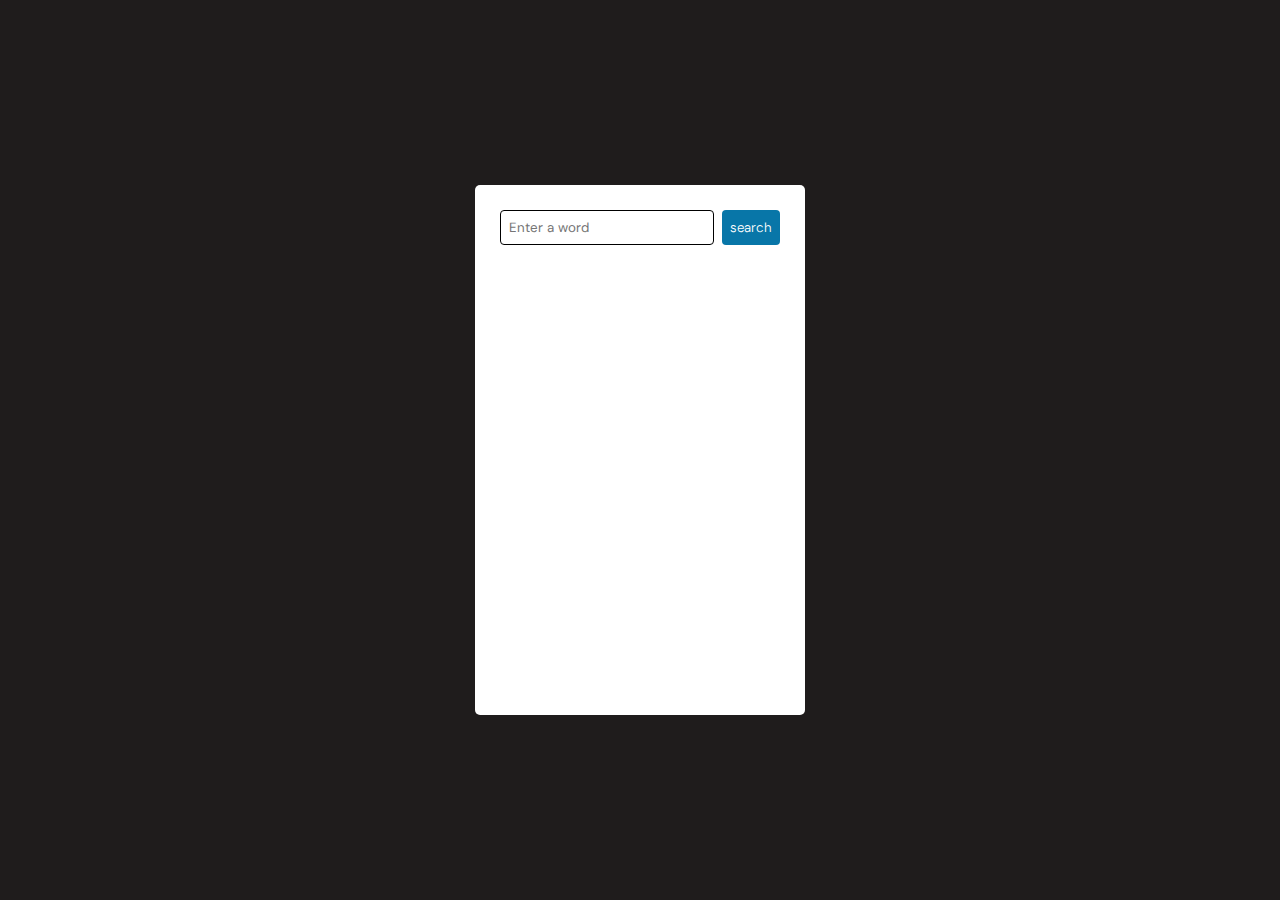
<file: project 1/index.html>
<!DOCTYPE html>
<html lang="en">
    <head>
        <meta charset="UTF-8" />
        <link rel="icon" href="./images//book-2-24.ico" type="image/">
        <meta name="viewport" content="width=device-width,initial-scale=1.0" />
        <link rel="stylesheet" href="index.css" />
        <title>Dictionary with Api call</title>
    </head>

    <body>
        <div class="container-div">
            <div class="search-div">
                <input
                    type="text"
                    id="input"
                    class="search-box"
                    placeholder="Enter a word"
                />
                <input
                    type="submit"
                    value="search"
                    id="submit"
                    class="search-btn"
                />
            </div>

            <div class="main-div js-container-div">
                <div>
                    <img id="playBtn" class="play-button" />
                    <audio id="myAudio"></audio>
                </div>

                <div class="word-div js-word-div"></div>
                <h5 id="example"></h5>

                <div class="flex-div js-flex-div">
                    <div id="synonyms-div" class="syn"></div>
                    <div id="antonyms-div" class="ant"></div>
                </div>
            </div>
        </div>

        <script src="index.js"></script>
    </body>
</html>
</file>
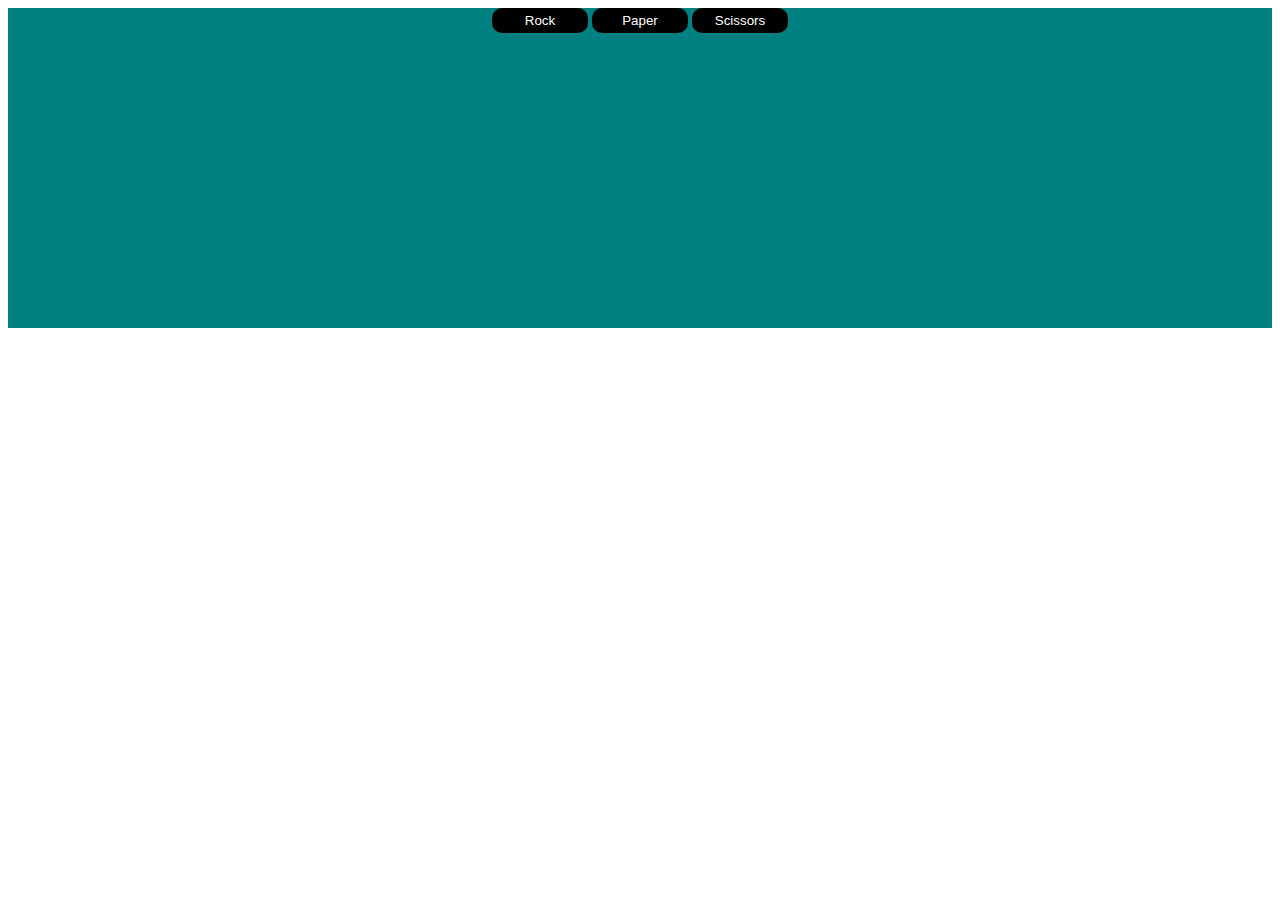
<file: project 7/index.html>
<!DOCTYPE html>
<html lang="en">
<head>
  <meta charset="UTF-8">
  <meta name="viewport" content="width=device-width, initial-scale=1.0">
  <link rel="stylesheet" href="style.css">
  <title>Rock Paper & Scissors Game</title>
</head>
<body>
  <div class="container">
    <button class="btn js-rock" id="rock">Rock</button>
    <button class="btn js-paper" id="paper">Paper</button>
    <button class="btn js-scissors" id="scissors">Scissors</button>

    <div class="">
      <div class="user-pick" id="player-choice"></div>
      <div class="computer-pick" id="computer-choice"></div>
      <span class="result" id="result"></span>
    </div>
  </div>

  <script src="script.js"></script>
</body>
</html>
</file>
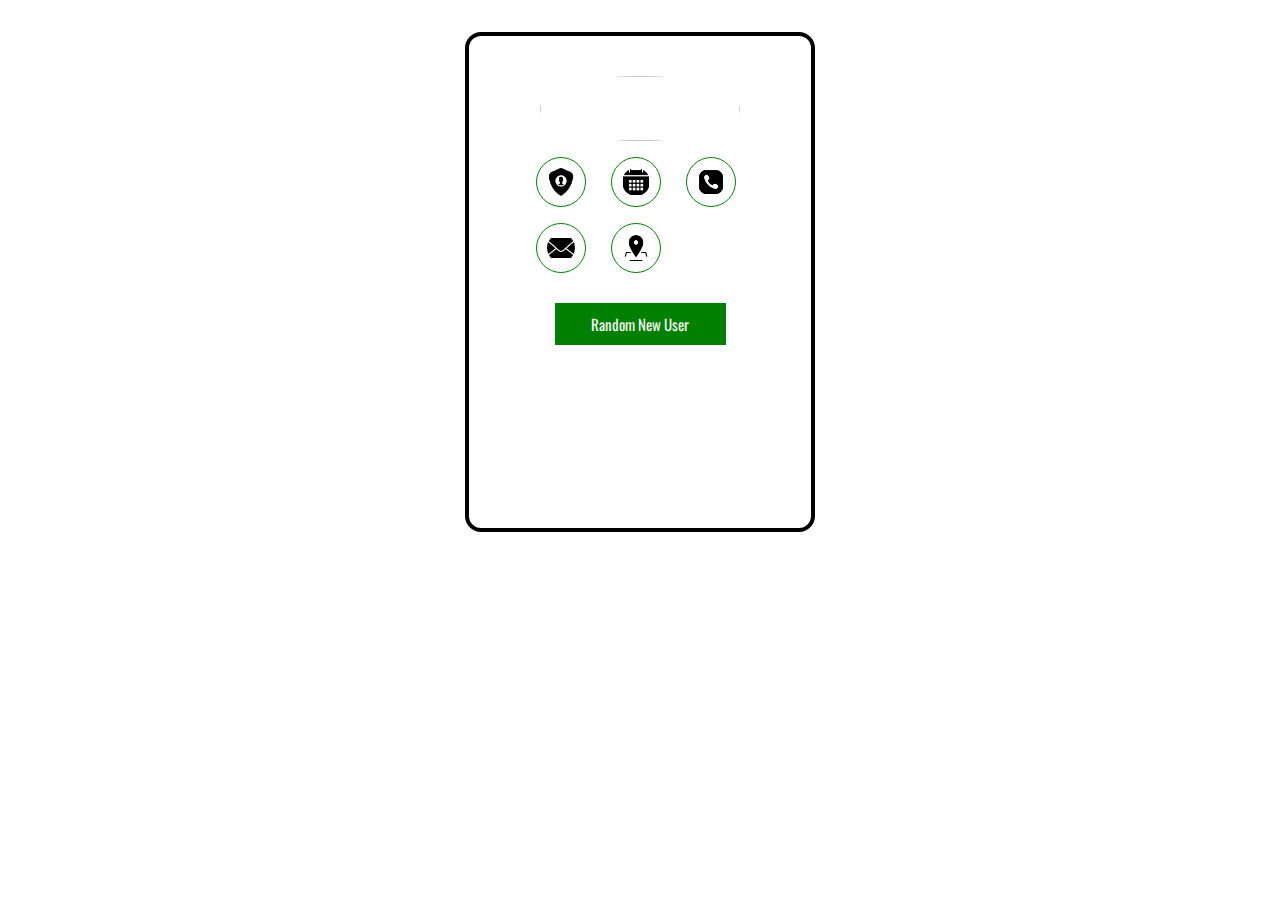
<file: project 2/randomgenerator.html>
<!DOCTYPE html>
<html lang="en">

<head>
  <meta charset="UTF-8">
  <meta name="viewport" content="width=device-width, initial-scale=1.0">
  <title>Random User Generator with API</title>
  <link rel="stylesheet" href="randomgenerator.css">
  <link rel="preconnect" href="https://fonts.googleapis.com">
  <link rel="preconnect" href="https://fonts.gstatic.com" crossorigin>
  <link href="https://fonts.googleapis.com/css2?family=Oswald:wght@200;300;400;500;600;700&display=swap"
    rel="stylesheet">
</head>

<body>

 <div class="main-container">
  <div class="user-container">
    <div class="user-display-div">
      <img id="user-display-picture" class="user-display-picture">
    </div>
    <h3 id="user-name" class="user-name"></h3>
    <div class="user-other-info">
      <img src="images/icons8-user-shield-50.png" id="user-personal">
      <img src="images/icons8-date-50.png" id="user-dob">
      <img src="images/icons8-phone-50.png" id="user-contact">
      <img src="images/icons8-letter-50.png" id="user-email">
      <img src="images/icons8-address-50.png" id="user-location">
      <div class="pop-up" id="pop-up-div">
  
      </div>
    </div>
  
    <button id="new-user-btn" class="new-user-btn">Random New User</button>
  </div>

 </div>


  <script src="randomgenerator.js"></script>
</body>

</html>
</file>
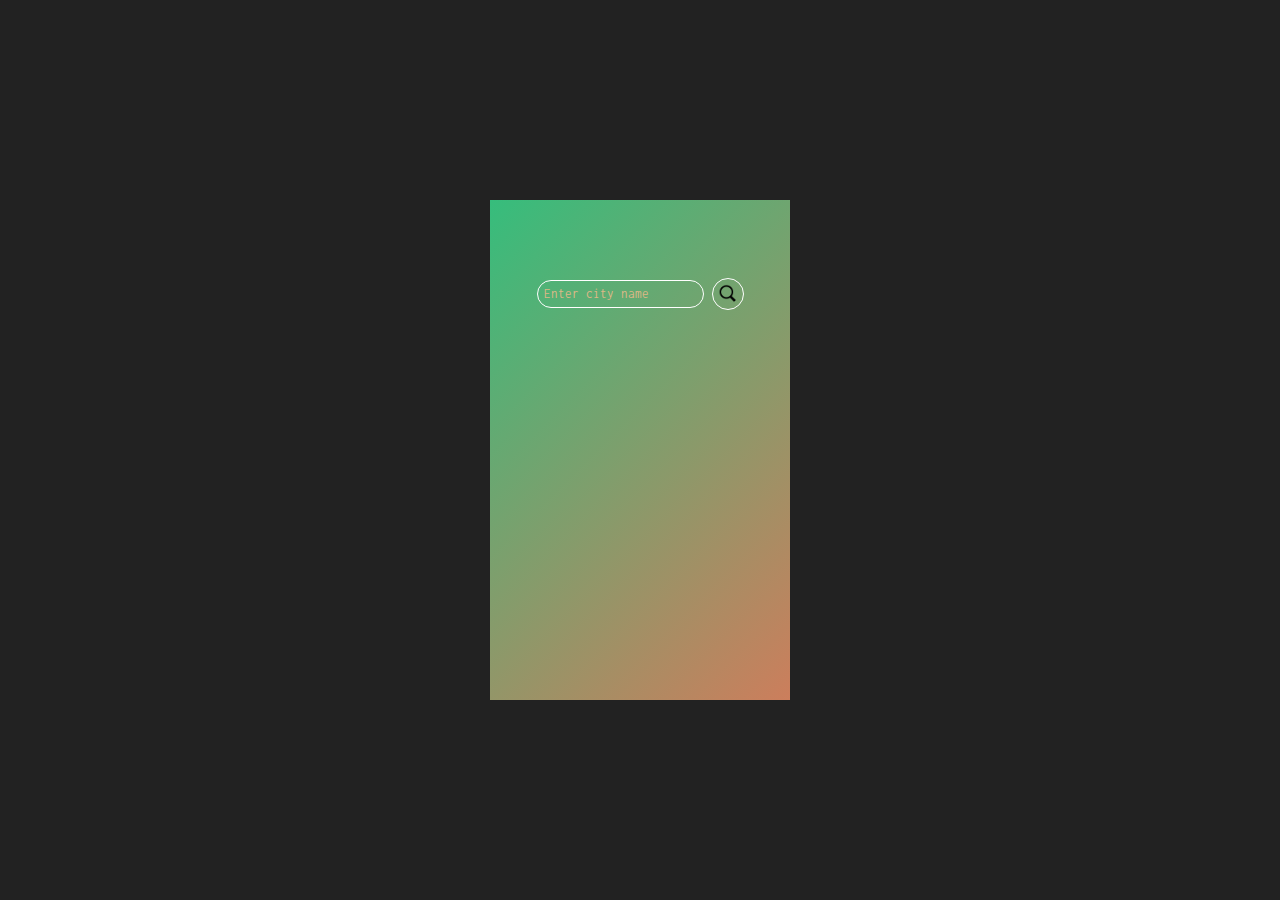
<file: project 3/animalAPI.html>
<!DOCTYPE html>
<html lang="en">

<head>
  <meta charset="UTF-8">
  <meta name="viewport" content="width=device-width, initial-scale=1.0">
  <title>animal with api</title>
  <link rel="stylesheet" href="animalAPI.css">
  <link rel="preconnect" href="https://fonts.googleapis.com">
  <link rel="preconnect" href="https://fonts.gstatic.com" crossorigin>
  <link href="https://fonts.googleapis.com/css2?family=Inconsolata:wght@200;300;400;500;600;700;800;900&display=swap"
    rel="stylesheet">
</head>

<body>
  <div class="container">
    <div class="search-div">
      <input type="text" id="searchBox" placeholder="Enter city name">
      <img src="images/icons8-search-50.png" id="search-btn">
    </div>
    <div class="main-div" id="mainDiv">
      <!--content here is generated in javascript-->
    </div>
    <div class="wind-div">
      <div id="humidity-div">
        <!--content here is generated in javascript-->
      </div>
      <div id="wind-speed-div">
        <!--content here is generated in javascript-->
      </div>
    </div>
  </div>

  <script src="animalAPI.js"></script>
</body>

</html>
</file>
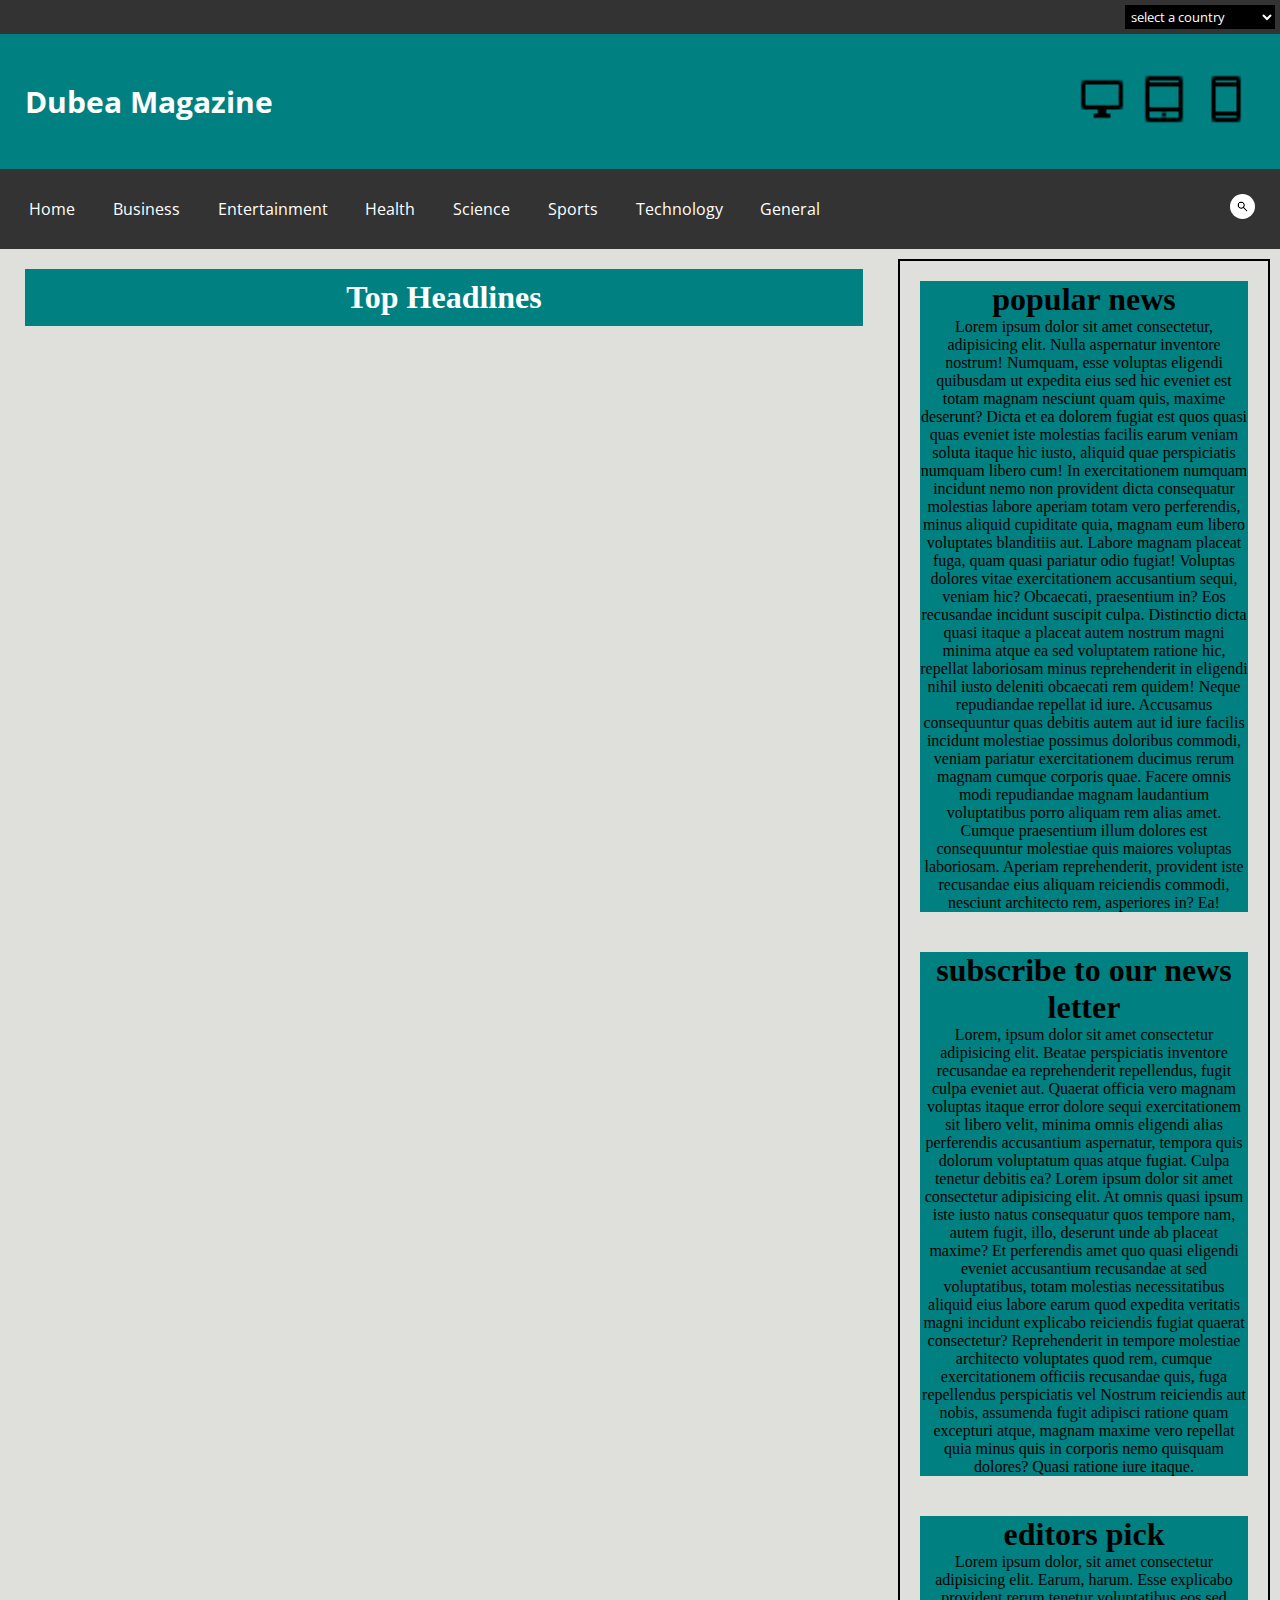
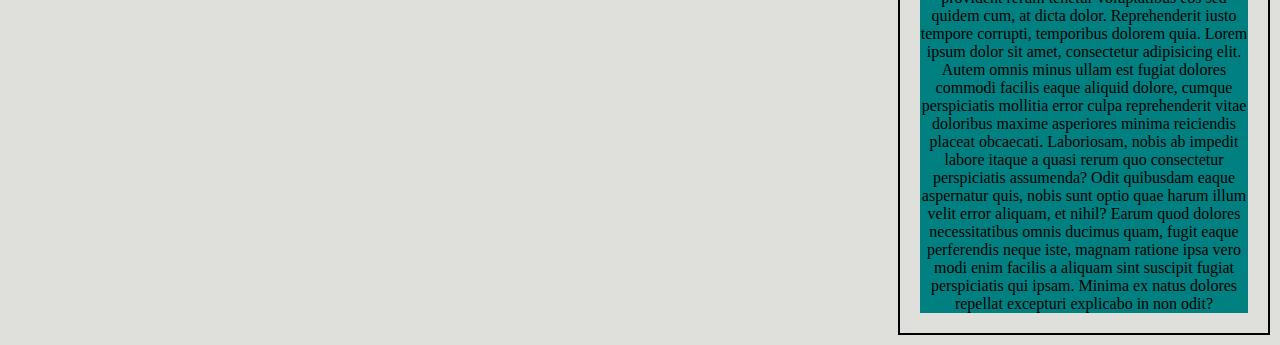
<file: project 5/footballAPI.html>
<!DOCTYPE html>
<html lang="en">

<head>
  <meta charset="UTF-8" />
  <meta name="viewport" content="width=device-width, initial-scale=1.0" />
  <link rel="stylesheet" href="footballAPI.css" />
  <title>Dubea News</title>
</head>

<body onload="fetchNews(undefined)">
  <!-- -->
  <div class="select-div">
    <select class="pick-country" id="selectOptionDiv">
      <!-- the select options are generated in javascript -->
    </select>
  </div>

  <header class="header">
    <h1><a href="">Dubea Magazine</a></h1>
    <div class="images-div" id="view-type">
      <!-- images div -->
      <img src="images/desktop.png" title="desktop" class="tooltip" />
      <img src="images/tablet.png" title="tablet" class="tooltip" />
      <img src="images/smartphone.png" title="mobile" class="tooltip" />
    </div>
  </header>

  <div class="news-div">
    <div class="category-div">
      <p onclick="fetchNews(undefined)">Home</p>
      <p onclick="fetchNews(fetchNewsByCategory(undefined,'business'))">
        Business
      </p>
      <p onclick="fetchNews(fetchNewsByCategory(undefined,'entertainment'))">
        Entertainment
      </p>
      <p onclick="fetchNews(fetchNewsByCategory(undefined,'health'))">
        Health
      </p>
      <p onclick="fetchNews(fetchNewsByCategory(undefined,'science'))">
        Science
      </p>
      <p onclick="fetchNews(fetchNewsByCategory(undefined,'sports'))">
        Sports
      </p>
      <p onclick="fetchNews(fetchNewsByCategory(undefined,'technology'))">
        Technology
      </p>
      <p onclick="fetchNews(fetchNewsByCategory(undefined,'general'))">
        General
      </p>
    </div>

    <div class="search-box-div">
      <input type="text" placeholder="Search..." autocomplete="on" class="hide" id="search" />
      <img src="images/search.png" id="search-close-btn" />
    </div>
  </div>

  <main class="main-div">
    <section class="section-div">
      <h1 id="displayCategoryHeader">Top Headlines</h1>
      <div class="main-content-div" id="newsArticleDiv"></div>
    </section>

    <aside class="aside-section">
      <div class="box one">
        <h1>popular news</h1>
        <p>
          Lorem ipsum dolor sit amet consectetur, adipisicing elit. Nulla
          aspernatur inventore nostrum! Numquam, esse voluptas eligendi
          quibusdam ut expedita eius sed hic eveniet est totam magnam nesciunt
          quam quis, maxime deserunt? Dicta et ea dolorem fugiat est quos
          quasi quas eveniet iste molestias facilis earum veniam soluta itaque
          hic iusto, aliquid quae perspiciatis numquam libero cum! In
          exercitationem numquam incidunt nemo non provident dicta consequatur
          molestias labore aperiam totam vero perferendis, minus aliquid
          cupiditate quia, magnam eum libero voluptates blanditiis aut. Labore
          magnam placeat fuga, quam quasi pariatur odio fugiat! Voluptas
          dolores vitae exercitationem accusantium sequi, veniam hic?
          Obcaecati, praesentium in? Eos recusandae incidunt suscipit culpa.
          Distinctio dicta quasi itaque a placeat autem nostrum magni minima
          atque ea sed voluptatem ratione hic, repellat laboriosam minus
          reprehenderit in eligendi nihil iusto deleniti obcaecati rem quidem!
          Neque repudiandae repellat id iure. Accusamus consequuntur quas
          debitis autem aut id iure facilis incidunt molestiae possimus
          doloribus commodi, veniam pariatur exercitationem ducimus rerum
          magnam cumque corporis quae. Facere omnis modi repudiandae magnam
          laudantium voluptatibus porro aliquam rem alias amet. Cumque
          praesentium illum dolores est consequuntur molestiae quis maiores
          voluptas laboriosam. Aperiam reprehenderit, provident iste
          recusandae eius aliquam reiciendis commodi, nesciunt architecto rem,
          asperiores in? Ea!
        </p>
      </div>
      <div class="box two">
        <h1>subscribe to our news letter</h1>
        <p>
          Lorem, ipsum dolor sit amet consectetur adipisicing elit. Beatae
          perspiciatis inventore recusandae ea reprehenderit repellendus,
          fugit culpa eveniet aut. Quaerat officia vero magnam voluptas itaque
          error dolore sequi exercitationem sit libero velit, minima omnis
          eligendi alias perferendis accusantium aspernatur, tempora quis
          dolorum voluptatum quas atque fugiat. Culpa tenetur debitis ea?
          Lorem ipsum dolor sit amet consectetur adipisicing elit. At omnis
          quasi ipsum iste iusto natus consequatur quos tempore nam, autem
          fugit, illo, deserunt unde ab placeat maxime? Et perferendis amet
          quo quasi eligendi eveniet accusantium recusandae at sed
          voluptatibus, totam molestias necessitatibus aliquid eius labore
          earum quod expedita veritatis magni incidunt explicabo reiciendis
          fugiat quaerat consectetur? Reprehenderit in tempore molestiae
          architecto voluptates quod rem, cumque exercitationem officiis
          recusandae quis, fuga repellendus perspiciatis vel Nostrum
          reiciendis aut nobis, assumenda fugit adipisci ratione quam
          excepturi atque, magnam maxime vero repellat quia minus quis in
          corporis nemo quisquam dolores? Quasi ratione iure itaque.
        </p>
      </div>
      <div class="box three">
        <h1>editors pick</h1>
        <p>
          Lorem ipsum dolor, sit amet consectetur adipisicing elit. Earum,
          harum. Esse explicabo provident rerum tenetur voluptatibus eos sed
          quidem cum, at dicta dolor. Reprehenderit iusto tempore corrupti,
          temporibus dolorem quia. Lorem ipsum dolor sit amet, consectetur
          adipisicing elit. Autem omnis minus ullam est fugiat dolores commodi
          facilis eaque aliquid dolore, cumque perspiciatis mollitia error
          culpa reprehenderit vitae doloribus maxime asperiores minima
          reiciendis placeat obcaecati. Laboriosam, nobis ab impedit labore
          itaque a quasi rerum quo consectetur perspiciatis assumenda? Odit
          quibusdam eaque aspernatur quis, nobis sunt optio quae harum illum
          velit error aliquam, et nihil? Earum quod dolores necessitatibus
          omnis ducimus quam, fugit eaque perferendis neque iste, magnam
          ratione ipsa vero modi enim facilis a aliquam sint suscipit fugiat
          perspiciatis qui ipsam. Minima ex natus dolores repellat excepturi
          explicabo in non odit?
        </p>
      </div>
    </aside>
    <!-- <aside>POPULAR ARTICLES</aside> -->
  </main>

  <footer></footer>

  <script src="footballAPI.js"></script>
</body>

</html>
</file>
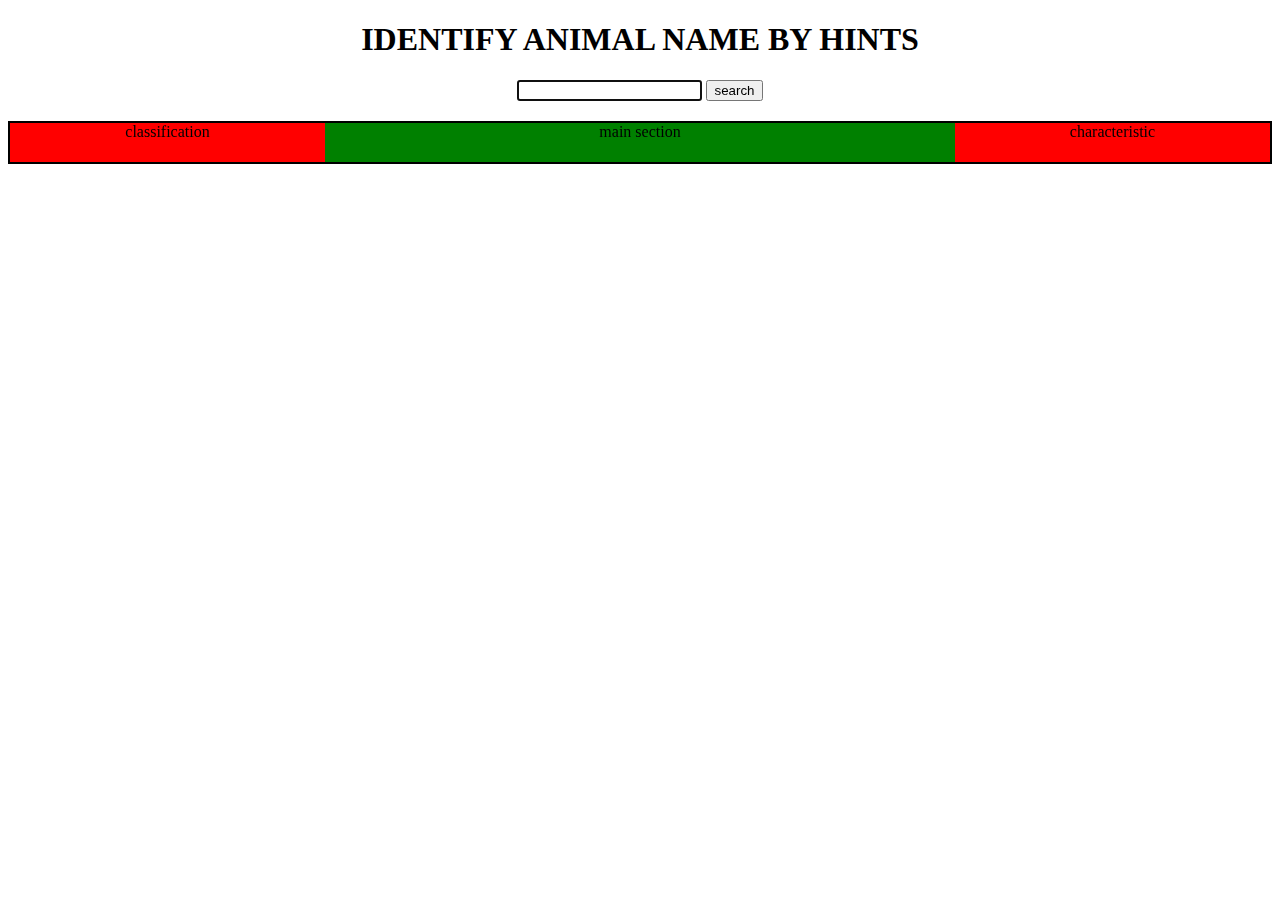
<file: project 6/animalsApp.html>
<!DOCTYPE html>
<html lang="en">

<head>
  <meta charset="UTF-8">
  <meta name="viewport" content="width=device-width, initial-scale=1.0">
  <link rel="stylesheet" href="animalsApp.css">
  <title>Animals Domain</title>
</head>

<body>
  <header>
      <h1>IDENTIFY ANIMAL NAME BY HINTS</h1>
      <div class="search-div">
        <input type="text" id="searchBox" autocomplete="on" autofocus>
        <button id="searchBtn">search</button>
      </div>
      <div class="hint-div">
        <div id="displayHint"></div>
        <div id="hintButtonDiv"></div>
        <div id="selectDiv"></div>
      </div>
  </header>


  <main class="main-section-div">
    <section>classification
      <div id="taxonomyDiv"></div>
    </section>


    <section>main section
      <div id="optionsDiv" class="option-div"></div>
      <h1 id="header"></h1>
    </section>


    <section>characteristic
      <div id="characteristicsDiv"></div>
    </section>
  </main>

  <!-- <div class="container">
    <h4 id="category"></h4> 
  </div> -->

  <script src="animalsAPP.js"></script>
</body>

</html>
</file>
<file: project 1/index.css>
@import url('https://fonts.googleapis.com/css2?family=DM+Sans:ital,opsz,wght@0,9..40,100..1000;1,9..40,100..1000&display=swap');



body {
  padding: 0;
  margin: 0;
  box-sizing: border-box;
  color: #000000;
  font-family: "DM Sans", sans-serif;
  background: #1f1c1c;
}

.container-div {
  background: white;
  height: 500px;
  overflow: auto;
  width: 300px;
  position: absolute;
  top: 50%;
  left: 50%;
  transform: translate(-50%, -50%);
  padding: 15px;
  border-radius: 5px;
}

.word-div h1 {
  font-size: 30px;
  margin-bottom: 0;
}

.word-div h2 {
  color:cornflowerblue;
  font-size: 15px;
  margin-top: 10px;
  margin-bottom: 0;
}

.word-div h3 {
  font-weight: 400;
  color: rgb(45, 43, 43);
  margin-top: 10px;
  margin-bottom: 0;
}

.word-div h4 {
  font-style: italic;
  font-weight: 500;
  color: rgb(45, 43, 43);
  margin-top: 10px;
  margin-bottom: 0;
}

.word-div h5 {
  margin-top: 10px;
  margin-bottom: 0;
}

.search-div {
  padding: 10px;
  display: flex;
  justify-content: center;
}

.search-box {
  padding: 8px;
  border-radius: 4px;
  border: 1px solid ;
  font-family: inherit;
  width: 50vw;
  margin-right: 8px;
}

.search-btn {
  padding: 8px;
  border-radius: 4px;
  border: none;
  font-family: inherit;
  font-weight: 300;
  background: rgb(8, 118, 168);
  cursor: pointer;
  color: white;
}

.play-button {
  width: 30px;
  border-radius: 50%;
  cursor: pointer;
  position: absolute;
  right: 10px;
}

.flex-div {
  display: grid;
  grid-template-columns: 1fr 1fr;
  gap: 10px;
}

.syn,
.ant {
  text-align: start;
}

.para-el {
  color: rgba(46, 27, 27, 0.611);
  cursor: pointer;
  display: flex;
  font-weight: 400;
  letter-spacing: .5px;
  word-spacing: .5px;
  font-size: 14px;
}

.para-el:hover {
  color: rgb(8, 118, 168);
  transition: 300 ease-in-out;
}
</file>
<file: project 7/style.css>
.btn {
  padding: 5px 15px;
  cursor: pointer; 
  background: #000;
  color: #fff;
  width: 6rem;
  border: none;
  border-radius: 10px;
}
.container {
  background-color: teal;
  text-align: center;
  height: 20rem;
}
</file>
<file: project 2/randomgenerator.css>
* {
  margin: 0;
  padding: 0;
  box-sizing: border-box;
  font-family: 'Oswald', sans-serif;
}
.main-container {
  display: flex;
  align-items: center;
  justify-content: center;
  align-content: center;
  margin-top: 2rem;
}
.user-container {
  background: white;
  border: 4px solid black;
  border-radius: 1rem;
  height: 500px;
  width: 350px;
  display: flex;
  flex-direction: column;
  align-items: center;
}

.user-display-div {
  display: flex;
  padding: 40px;
  justify-content: center;
}

.user-display-picture {
  width: 200px;
  /*border: .1px solid green;*/
  border-radius: 50%;
  margin-bottom: -65px;
}

.user-other-info {
  /*background-color: white;*/
  width: 50%;
  padding: 10px;
  display: grid;
  grid-template-columns: 60px 60px 60px;
  grid-gap: 15px;
  align-items: center;
  justify-content: center;
}

.user-other-info img {
  width: 50px;
  border: .5px solid green;
  padding: 10px;
  border-radius: 50%;
  margin: .5px;
  cursor: pointer;
}

.user-name {
  text-align: center;
  margin-top: 30px;
  color: black;
  font-weight: 600;
  font-size: 30px;
}

.new-user-btn {
  border: none;
  font-family: inherit;
  padding: 10px;
  width: 50%;
  margin-top: 20px;
  background-color: green;
  color: whitesmoke;
  font-weight: 400;
  font-size: 15px;
  cursor: pointer;
  outline: none;
}

.pop-up {
  width: 300px;
  padding: 15px;
  background: linear-gradient(135deg, #000, gray, gray, #000);
  position: absolute;
  top: 50%;
  left: 50%;
  transform: translate(-50%, -50%) scale(0.1);
  text-align: center;
  visibility: hidden;
  transition: transform 0.4s, top 0.4s;
  color: #000;
  font-family: Verdana, Geneva, Tahoma, sans-serif;
}

.open-pop-up {
  visibility: visible;
  transform: translate(-50%, -50%) scale(1);
}

.close-btn {
  padding: 2px 8px;
  background: rgb(155, 141, 141);
  border: none;
  color: red;
  margin-top: 10px;
  font-family: initial;
  font-weight: 700;
  cursor: pointer;
}
</file>
<file: project 3/animalAPI.css>
* {
  color: white;
  font-family: 'Inconsolata', monospace;
}

body {
  padding: 0;
  margin: 0;
  box-sizing: border-box;
  background: #222;
}

.container {
  background: linear-gradient(135deg, #36bd7c, #cc7e5c);
  width: 300px;
  height: 500px;
  position: absolute;
  top: 50%;
  left: 50%;
  transform: translate(-50%, -50%);
  display: flex;
  flex-direction: column;
  align-items: center;
  justify-content: space-around;
}

.search-div {
  padding: 5px;
  display: flex;
  align-items: center;
  justify-content: space-between;
}

.search-div input {
  background: transparent;
  border: .5px solid #fff;
  padding: 6px;
  border-radius: 25px;
  margin-right: 8px;
}

.search-div input::placeholder {
  color: burlywood;
}

.search-div img {
  cursor: pointer;
  width: 20px;
  border-radius: 50%;
  border: .5px solid #fff;
  padding: 5px;
}

.main-div {
  width: 50%;
  text-align: center;
}

.main-div img {
  width: 120px;
  margin-bottom: 0;
}

.main-div h2 {
  font-weight: 700;
  font-size: 45px;
  margin-bottom: 10px;
  margin-top: 0;
}

.main-div h3 {
  font-size: 25px;
  font-weight: 600;
  margin-top: 0;
}

.wind-div {
  display: flex;
  justify-content: space-between;
  width: 80%;
  padding: 5px 10px;
}

.wind-div div {
  padding: 5px;
}

.wind-div div img {
  width: 40px;
}

.wind-div div p {
  font-size: 18px;
  font-weight: 600;
}
</file>
<file: project 5/footballAPI.css>
@import url('https://fonts.googleapis.com/css2?family=Open+Sans:ital,wght@0,300;0,400;0,500;0,600;0,700;0,800;1,300;1,400;1,500;1,600;1,700;1,800&family=Roboto+Condensed:ital,wght@0,100;0,200;0,300;0,400;0,500;0,600;0,700;0,800;0,900;1,100;1,200;1,300;1,500;1,600;1,700;1,800;1,900&display=swap');


* {
  margin: 0;
  padding: 0;
  box-sizing: border-box;
}

body {
  background: rgb(223, 224, 220);
  height: 100%;
  scroll-behavior: smooth;
}

.select-div {
  display: flex;
  background: #333333;
  justify-content: flex-end;
  align-items: center;
  padding: 5px;
  font-family: 'Open Sans', sans-serif;
}

.select-div .pick-country {
  padding: 2px;
  font-family: inherit;
  background: #000;
  color: #fff;
  border: none;
}

.header {
  font-family: 'Open Sans', sans-serif;
  background: teal;
  height: 15dvh;
  display: flex;
  align-items: center;
  justify-content: space-between;
  padding: 0 25px;
}

.header h1 {
  font-size: 30px;
}

.header h1 a {
  text-decoration: none;
  color: #fff;
}

.header h1 a:hover {
  text-decoration-line: underline;
  text-decoration-color: #fff;
  text-decoration-thickness: 1px;
  color: cornflowerblue;
  transition: 1s;
}

.header .images-div img {
  width: 50px;
  margin: 4px;
  cursor: pointer;
}

.news-div {
  display: flex;
  background: #333333;
  justify-content: space-between;
  align-items: center;
  padding: 25px;
  position: sticky;
  top: 0;
  font-family: 'Open Sans', sans-serif;
}

.category-div {
  display: flex;
  align-items: center;
  justify-content: space-between;
  width: 65%;
}

.category-div p {
  text-decoration: none;
  color: #fff;
  padding: 4px;
  transition: .7s;
}

.category-div p:hover {
  text-decoration-line: underline;
  text-decoration-color: cornflowerblue;
  text-decoration-thickness: 2px;
  cursor: pointer;
}
/* search box input */
.search-box-div input {
  padding: 6px;
  border: none;
  width: 250px;
  min-width: 200px;
  margin-right: 10px;
}
/* this hide class is still the search input */
.hide {
  display: none;
}

.search-box-div input::placeholder {
  padding-left: 5px;
  color: #3b3333;
  font-style: italic;
  font-weight: 500;
  letter-spacing: 3px;
  font-family: inherit;
}

.search-box-div img {
  padding: 6px;
  width: 25px;
  background: #fff;
  border-radius: 50%;
  cursor: pointer;
}

.search-box-div img:hover {
  background: #a09999bb;
  transition: .7s;
}

.main-div {
  display: flex;
  justify-content: space-between;
}

.main-div .aside-section {
  width: 30%;
  border: 2px solid #000;
  height: max-content;
  text-align: center;
  margin: 10px;
  display: flex;
  flex-direction: column;
}
.main-div .aside-section .box {
  width: auto;
  height: 100%;
  margin: 20px;
  background: teal;
}

.main-div .section-div {
  text-align: center;
  margin: 10px;
  padding: 5px;
  color: #fff;
  width: 70%;
}

.main-div .section-div h1 {
  background: teal;
  color: #fff;
  padding: 10px;
  margin: 5px 10px;
}

.main-content-div {
  width: 100%;
  display: flex;
  flex-direction: column;
  align-items: center;
  justify-content: center;
  padding: 20px;
  font-family: 'Open Sans', sans-serif;
}

.cover-image {
  width: 100%;
  height: 400px;
  background-size: cover;
  background-position: center;
  margin: 5px;
  padding: 5px;
  display: flex;
  flex-direction: column;
  justify-content: flex-end;
  align-items: center;
}

.news-details {
  background: teal;
  text-align: center;
  display: flex;
  flex-direction: column;
  justify-content: center;
  align-items: center;
  padding: 0 15px;
}

.link-to-full-post {
  text-decoration: none;
  color: #ff0b0b;
  font-weight: 400;
  padding: 5px;
}

.news-title {
  font-weight: 800;
  padding: 5px 15px;
  font-size: 20px;
}

.news-description {
  font-size: 15px;
  font-weight: 400;
}

.generated-div {
  width: 50%;
  padding: 5px;
  display: flex;
  align-items: center;
  justify-content: space-between;
  font-size: 12px;
}
.generated-div .author-div {
  display: flex;
  align-items: center;
  width: 50%;
}

.generated-div .date-div {
  display: flex;
  align-items: center;
  width: 50%;
}

.author-div .author-image,
.date-div .date-image {
  margin-right: 2px;
}
</file>
<file: project 6/animalsApp.css>
.main-section-div {
  display: grid;
  grid-template-columns: 1fr 2fr 1fr;
  border: 2px solid #000;
  height: max-content;
  text-align: center;
  margin-top: 20px;
}
.main-section-div section:first-child {
  background-color: red;
}
.main-section-div section:nth-child(2) {
  background-color: green;
}
.main-section-div section:last-child {
  background-color: red;
}

.option-div {
  display: flex;
  flex-direction: column;
  justify-content: center;
  align-items: flex-start;
  flex-wrap: wrap;
  flex-basis: content;
  background-color: blue;
}


header {
  text-align: center;
}
</file>
